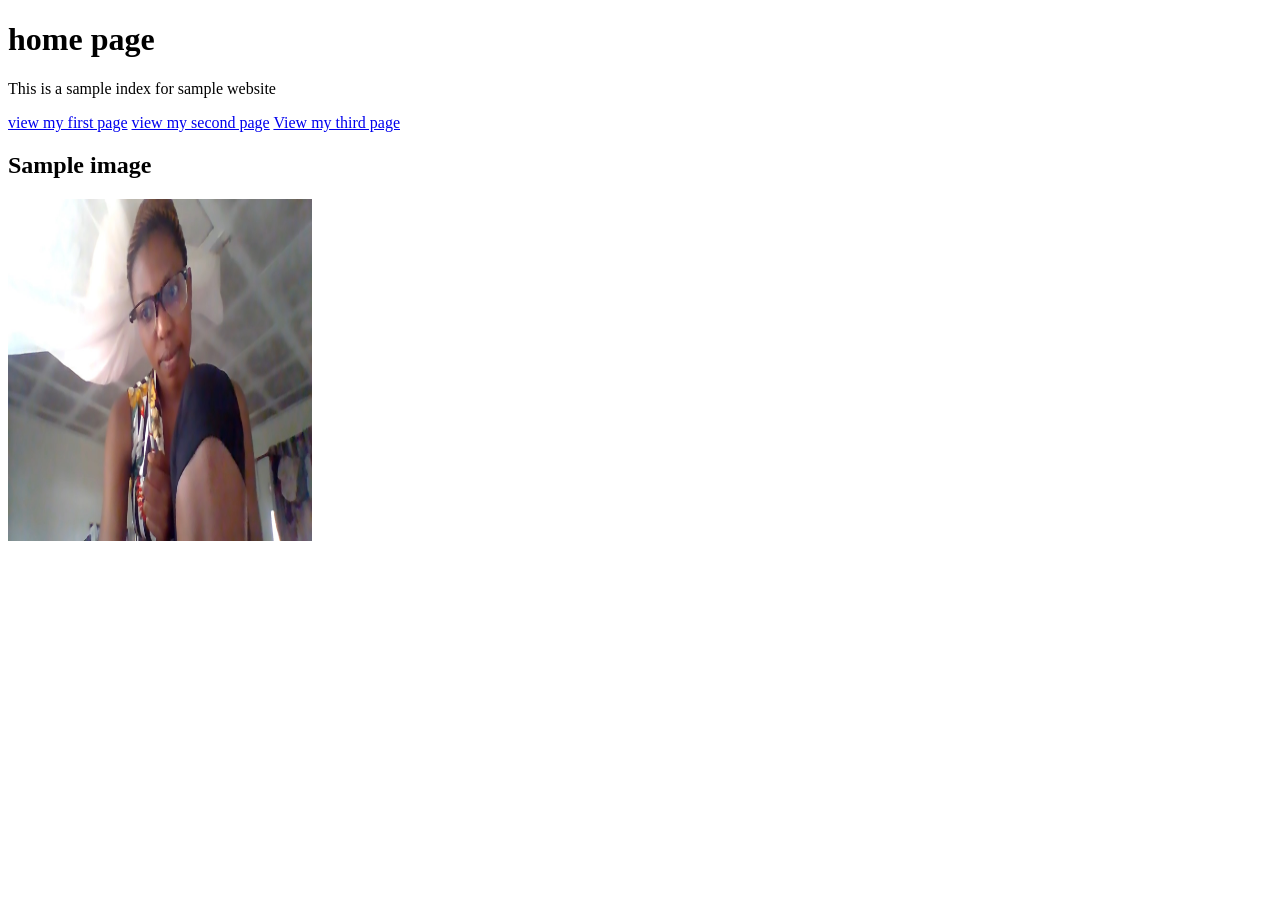
<file: index.html>
<!DOCTYPE html>
<html lang="en">
<head>
    <meta charset="UTF-8">
    <meta name="viewport" content="width=device-width, initial-scale=1.0">
    <title>Document</title>
</head>
<body>
    <h1> home page</h1>
    <p>This is a sample index for sample website</p>
    <a href="firstpage.html"> view my first page</a>
    <a href="second page.html"> view my second page</a>
    <a href="third page.html"> View my third page</a>
    <h2>Sample image</h2>
    <img src="WIN_20240905_17_28_31_Pro.jpg" alt=" The image is of a young happy lady" width="304px" height="342px">
</body>
</html>
</file>
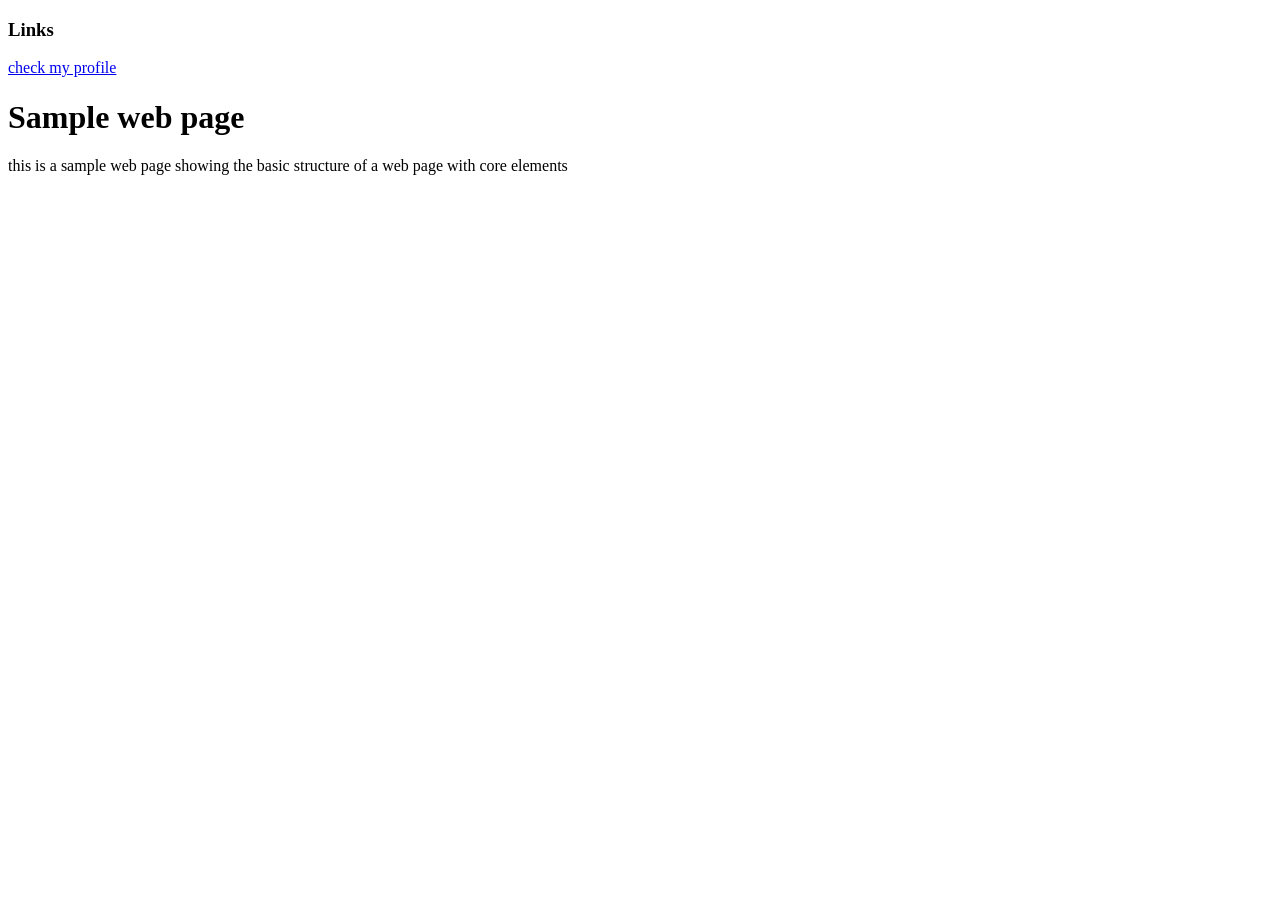
<file: firstpage.html>
<!DOCTYPE html>
<html>
<head>
<title>First web page</title>

</head>

<body>
    <h3>Links</h3>
    <a href="second page.html">check my profile</a>
<h1>Sample web page</h1>
<p>this is a sample web page showing the basic structure of a web page with core elements</p>


</body>




</html>
</file>
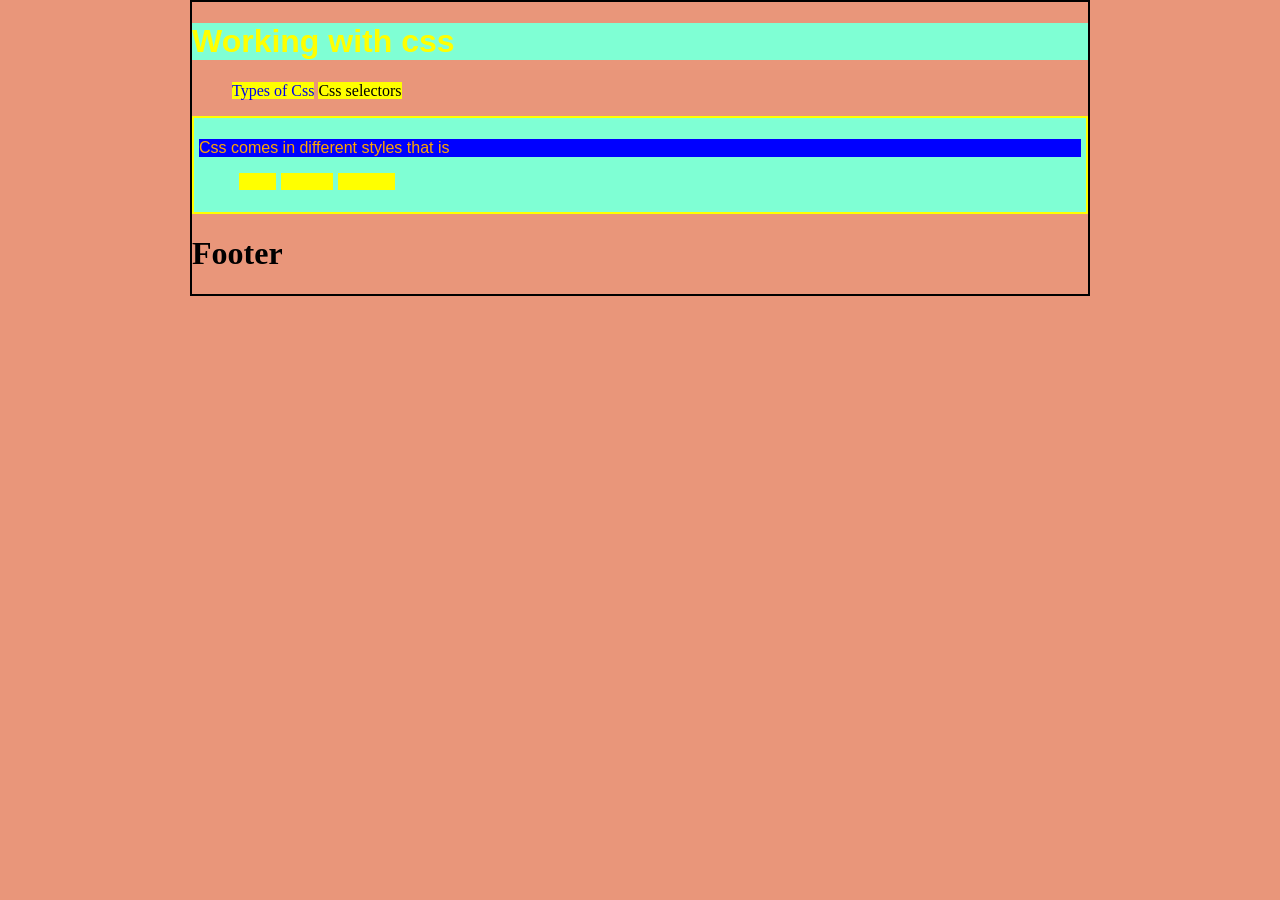
<file: pageone.html>
<!DOCTYPE html>
<html lang="en">
<head>
    <meta charset="UTF-8">
    <meta name="viewport" content="width=device-width, initial-scale=1.0">
    <title>Document</title>
    <link rel="stylesheet" href="css/mainstyles.css">
</head>
<body>
   <header class="joystyles">
    <h1>Working with css</h1>
   </header> 
   <nav>
    <ul>
        <li><a href="pageone.html">Types of Css</a></li>
        <li><a href="pagetwo.html"></a>Css selectors</li>
    </ul>
   </nav>
   <main class="joystyles">
    <section>
        <p>Css comes in different styles that is</p>
        <ul>
            <li>inline</li>
            <li>internal</li>
            <li>external</li>
        </ul>
    </section>
    
   </main>
   <footer>
    <h1>Footer</h1>
   </footer>
</body>
</html>
</file>
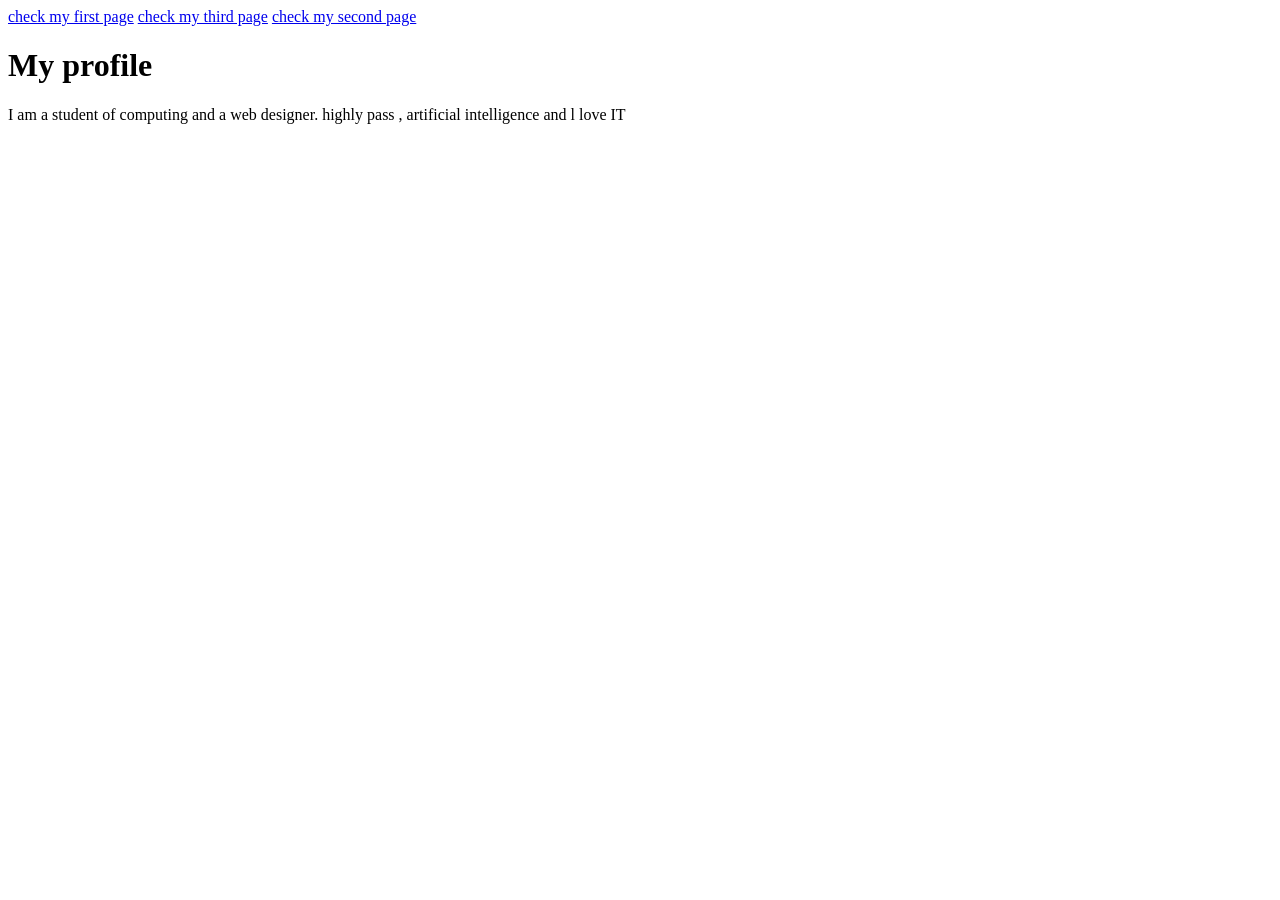
<file: second page.html>
<!DOCTYPE html>
<html lang="en">
<head>
    <meta charset="UTF-8">
    <meta name="viewport" content="width=device-width, initial-scale=1.0">
    <title>Second page</title>
</head>
<body>
    
    <a href="firstpage.html">check my first page</a>
    <a href="third page.html">check my third page</a>
    <a href="second page.html">check my second page</a>
    <h1>My profile</h1>
    <p> I am a student of computing and a web designer. highly pass , artificial intelligence and l love IT</p>
</body>
</html>
</file>
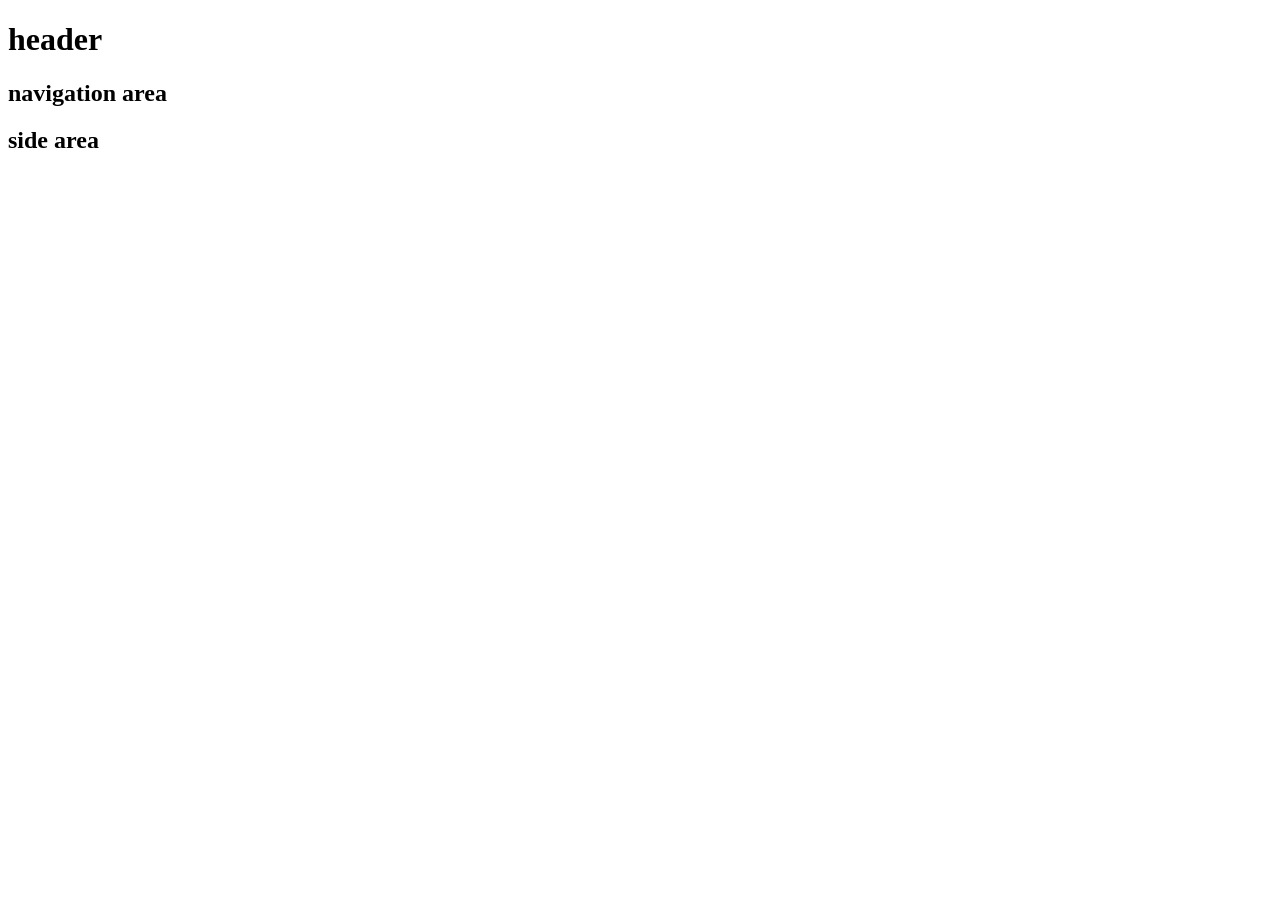
<file: sematics.html>
<!DOCTYPE html>
<html lang="en">
<head>
    <meta charset="UTF-8">
    <meta name="viewport" content="width=h1, initial-scale=1.0">
    <title>Document</title>
</head>
<body>
   
    <h1>header</h1>
    <!..... this is the header section>
    <header>
<nav>
<h2>navigation area</h2>
<!.... this is the navigation area>

</nav>

<main>
<section>
<h2>side area</h2>
<article></article>
<aside></aside>
</section>
</main>
 </header>
</body>
</html>
</file>
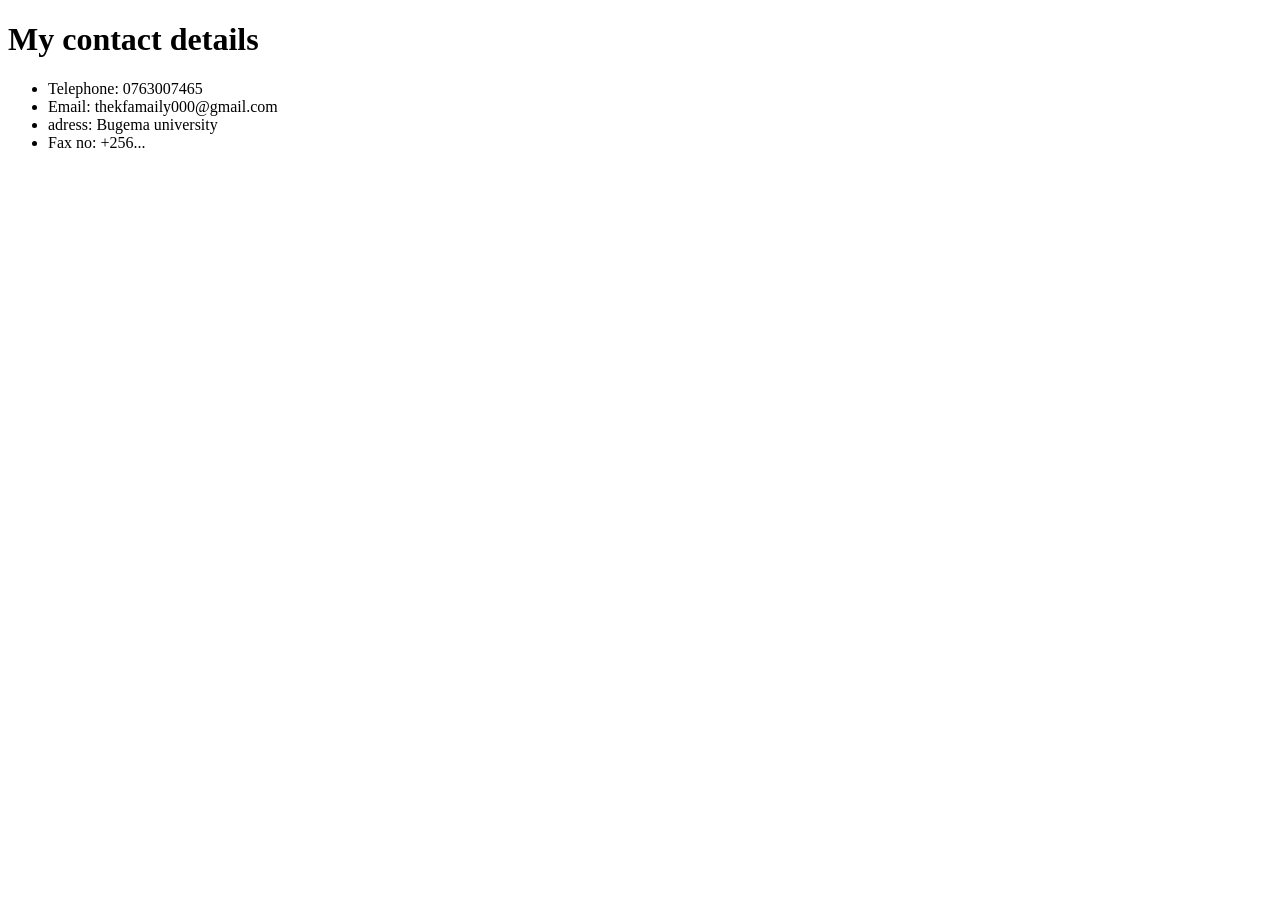
<file: third page.html>
<!DOCTYPE html>
<html lang="en">
<head>
    <meta charset="UTF-8">
    <meta name="viewport" content="width=device-width, initial-scale=1.0">
    <title>third page</title>
</head>
<body>
   <h1>My contact details</h1> 
   <ul>
<li> Telephone: 0763007465</li>
<li>Email: thekfamaily000@gmail.com</li>
<li>adress: Bugema university</li>
<li>Fax no: +256...</li>
   </ul>
</body>
</html>
</file>
<file: css/mainstyles.css>
h1{
    
}
p{
    background-color: blue;
    color: orange;
}
body{
    width: 70%;
    border: 2px solid black;
    margin: auto;
    background-color: darksalmon;
}
main{
    background-color: rgb(red, green, blue);
    margin: auto;
    border: 2px solid;
    padding: 5px;
}
.joystyles{
    font-family: Arial, Helvetica, sans-serif;
    background-color: aquamarine;
    color: yellow;
}
ul{
   text-decoration: none;
}
li{
    display: inline;
background-color: yellow;
}
a{
    text-decoration: none;
}
</file>
